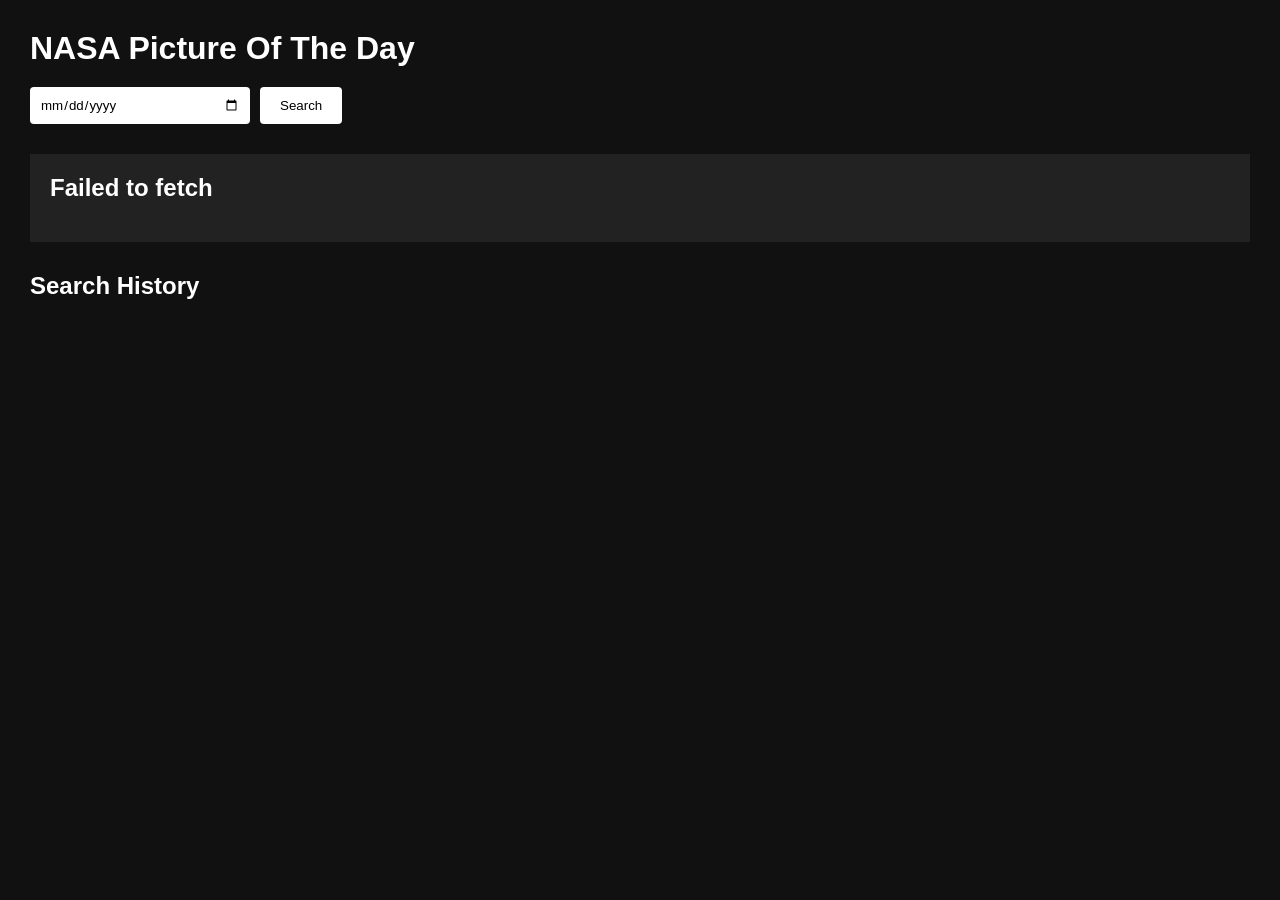
<file: index.html>
<!DOCTYPE html>
<html lang="en">
<head>
    <meta charset="UTF-8">
    <meta name="viewport" content="width=device-width, initial-scale=1.0">
    <title>NASA Picture Of The Day</title>
    <link rel="stylesheet" href="style.css">
</head>
<body>

    <h1>NASA Picture Of The Day</h1>

    <form id="search-form">
        <input
            type="date"
            id="search-input"
            required
        >

        <button type="submit">Search</button>
    </form>

    <section id="current-image-container"></section>

    <h2>Search History</h2>

    <ul id="search-history"></ul>

    <script src="script.js"></script>

</body>
</html>
</file>
<file: style.css>
*{
    margin:0;
    padding:0;
    box-sizing:border-box;
    font-family:Arial,sans-serif;
}

body{
    background:#111;
    color:white;
    padding:30px;
}

h1,h2{
    margin-bottom:20px;
}

form{
    display:flex;
    gap:10px;
    margin-bottom:30px;
}

input{
    padding:10px;
    width:220px;
    border:none;
    border-radius:4px;
}

button{
    padding:10px 20px;
    background:#fff;
    color:#000;
    border:none;
    cursor:pointer;
    border-radius:4px;
}

button:hover{
    background:#ddd;
}

#current-image-container{
    background:#222;
    padding:20px;
    margin-bottom:30px;
}

#current-image-container img{
    width:100%;
    max-height:500px;
    object-fit:cover;
    margin:15px 0;
}

ul{
    list-style:none;
}

li{
    padding:10px;
    cursor:pointer;
    border-bottom:1px solid gray;
}

li:hover{
    background:#333;
}
</file>
